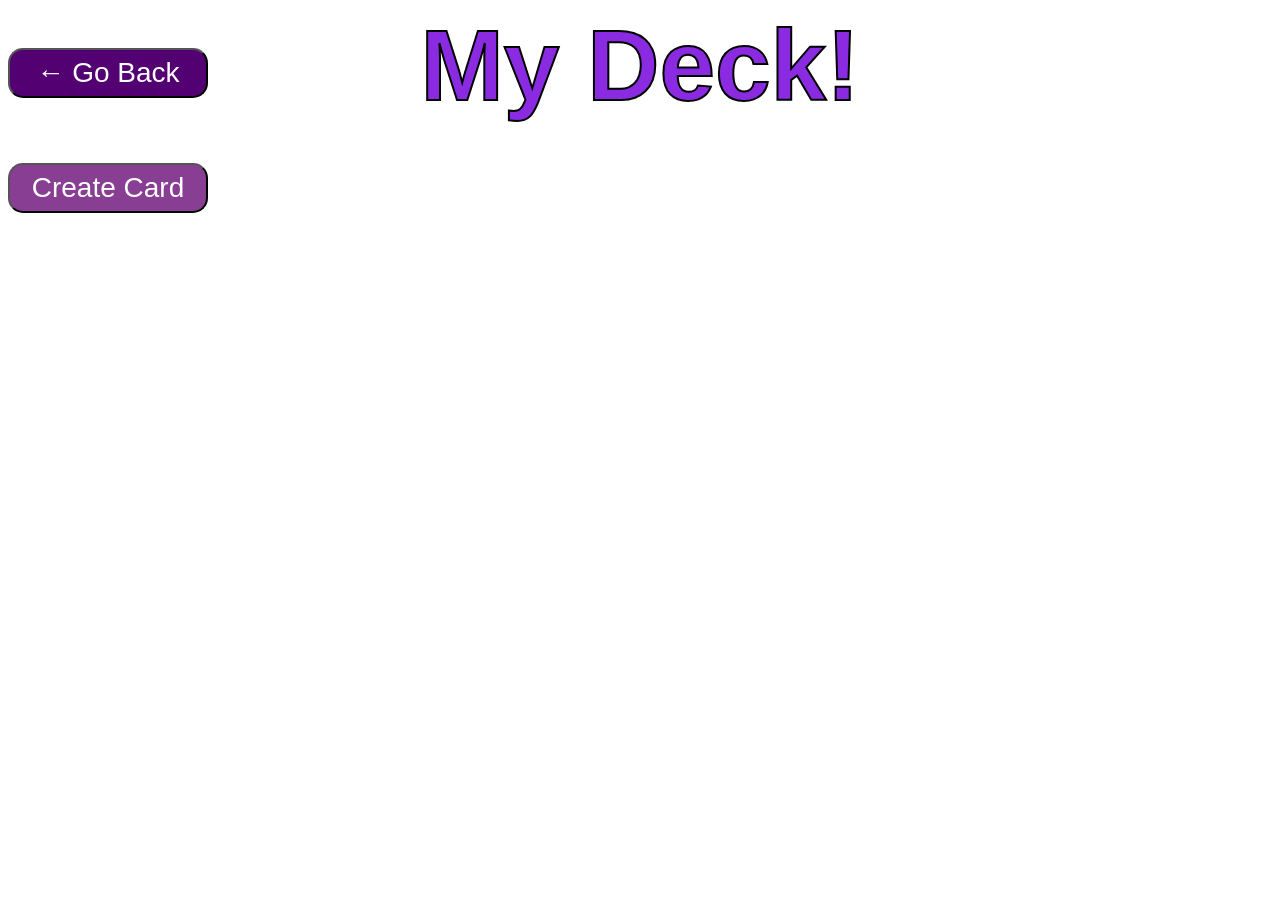
<file: deck.html>
<!DOCTYPE html>
<html lang="en">
<head>
    <meta charset="UTF-8">
    <meta name="viewport" content="width=device-width, initial-scale=1.0">
    <link rel="stylesheet" href="style.css">
    <title>Deck</title>
</head>
<body id = "deck-page">

    <div id = "deck-page-top"> 

          <button id = "go-back"> &larr; Go Back</button>
          <h1 id = "Deck-page-Title" >My Deck!</h1>
   
       
    </div>
  
    <button id = "Create-Card-Button">Create Card</button> 


<div id = "Card-Creation">

</div>



    <div id="cards">

</div>

    <script src="script.js"></script>
</body>
</html>
</file>
<file: style.css>
body {
   background: linear-gradient(rgb(255, 255, 255), rgba(255, 255, 255, 0)), url(https://64.media.tumblr.com/210c73468c6097337080eb88a89de8be/8239408fdc6d6bf5-13/s1280x1920/e60ec05170567954deba8a7aeef17fbadc679e96.png);
    

  background-repeat: no-repeat;
    background-position: center;
    background-size: cover;
    background-attachment: fixed;
     background-size: 100% 100%;
}

#deck-page{

}

#deck-page-top {
    position: relative;
    display: flex;
    justify-content: center;
    align-items: center;
    gap: 10px
   
}

#Main-Title{
    
    color: blueviolet;
    font-size: 100px;
    font-family:'Segoe UI', Tahoma, Geneva, Verdana, sans-serif;
    margin-top: 0px;
    margin-bottom: 20px;
    -webkit-text-stroke: 2px black;
}

#Deck-page-Title{
    color: blueviolet;
    font-size: 100px;
    font-family:'Segoe UI', Tahoma, Geneva, Verdana, sans-serif;
    margin-top: 0px;
    margin-bottom: 40px;
    -webkit-text-stroke: 2px black;
    
}

p {
    font-family: 'Lucida Sans', 'Lucida Sans Regular', 'Lucida Grande', 'Lucida Sans Unicode', Geneva, Verdana, sans-serif;
    font-size: 30px;
    margin-top: 0px;
}

#Create-Deck-Button {
    transition: 0.5s;
    margin-bottom: 10px;
    font-family: 'Lucida Sans', 'Lucida Sans Regular', 'Lucida Grande', 'Lucida Sans Unicode', Geneva, Verdana, sans-serif;
    background-color: rgb(82, 0, 114);
    color: white;
    font-size: 28px;
    border-radius: 15px;
    width: 200px;
    height: 50px;
}

#Create-Deck-Button:hover{
    background-color: grey;
    color: beige;
    transform: scale(1.05);
}

#Create-Deck-Button:active{
    transform: scale(0.9);
    transition: 0.1s;
}

#Create-Card-Button {

    transition: 0.5s;
    font-family: 'Lucida Sans', 'Lucida Sans Regular', 'Lucida Grande', 'Lucida Sans Unicode', Geneva, Verdana, sans-serif;
    background-color: rgb(136, 62, 146);
    color: white;
    font-size: 28px;
    border-radius: 15px;
    width: 200px;
    height: 50px;
    display: flex;
    justify-content: center;
    align-items: center;

    

}

#Create-Card-Button:hover {
    background-color: grey;
    color: beige;
    transform: scale(1.05);
    
}

#Create-Card-Button:active {
    transform: scale(0.9);
    transition: 0.1s;
}



#Card-Creation {
    display: none;
    position: absolute;
    top: 50%;
    left: 50%;
    transform: translate(-50%, -50%);
    width: 450px;
    height: 600px;
    background-color: blueviolet;
    border-style: solid;
     border-width: 10px;
       border-radius: 10px;
    border-color: rgb(98, 8, 121);
 
   
}




#decks {
    display: flex;
    flex-direction: row;
    flex-wrap: wrap;
    gap: 10px;
}

.deck {
    transition: 0.5s;
    width: 200px;
    height: 300px;
    background-color: rgb(196, 150, 206);
    display: flex;
    justify-content: center;
    align-items: center;
    border: 5px solid black;
    border-radius: 15px;
    overflow-wrap: break-word;
    overflow: hidden;
}

.deck:hover{
 background-color: rgb(135, 49, 156);
    color: beige;
    transform: scale(1.05);
}

.deck:active {
    transform: scale(0.9);
    transition: 0.1s;
}

.decktitle{
    font-family:'Segoe UI', Tahoma, Geneva, Verdana, sans-serif;
    text-align: center;
   font-size: 25px;
}

#go-back{

     position: absolute;
    left: 0px;
    transition: 0.5s;
    margin-bottom: 10px;
    font-family: 'Lucida Sans', 'Lucida Sans Regular', 'Lucida Grande', 'Lucida Sans Unicode', Geneva, Verdana, sans-serif;
    background-color: rgb(82, 0, 114);
    color: white;
    font-size: 28px;
    border-radius: 15px;
    width: 200px;
    height: 50px;
    margin-bottom: 25px;
    display: flex;
    justify-content: center;
    align-items: center;
}

#go-back:hover{
    background-color: grey;
    color: beige;
    transform: scale(1.05);
}

#go-back:active{
    transform: scale(0.9);
    transition: 0.1s;
}
</file>
